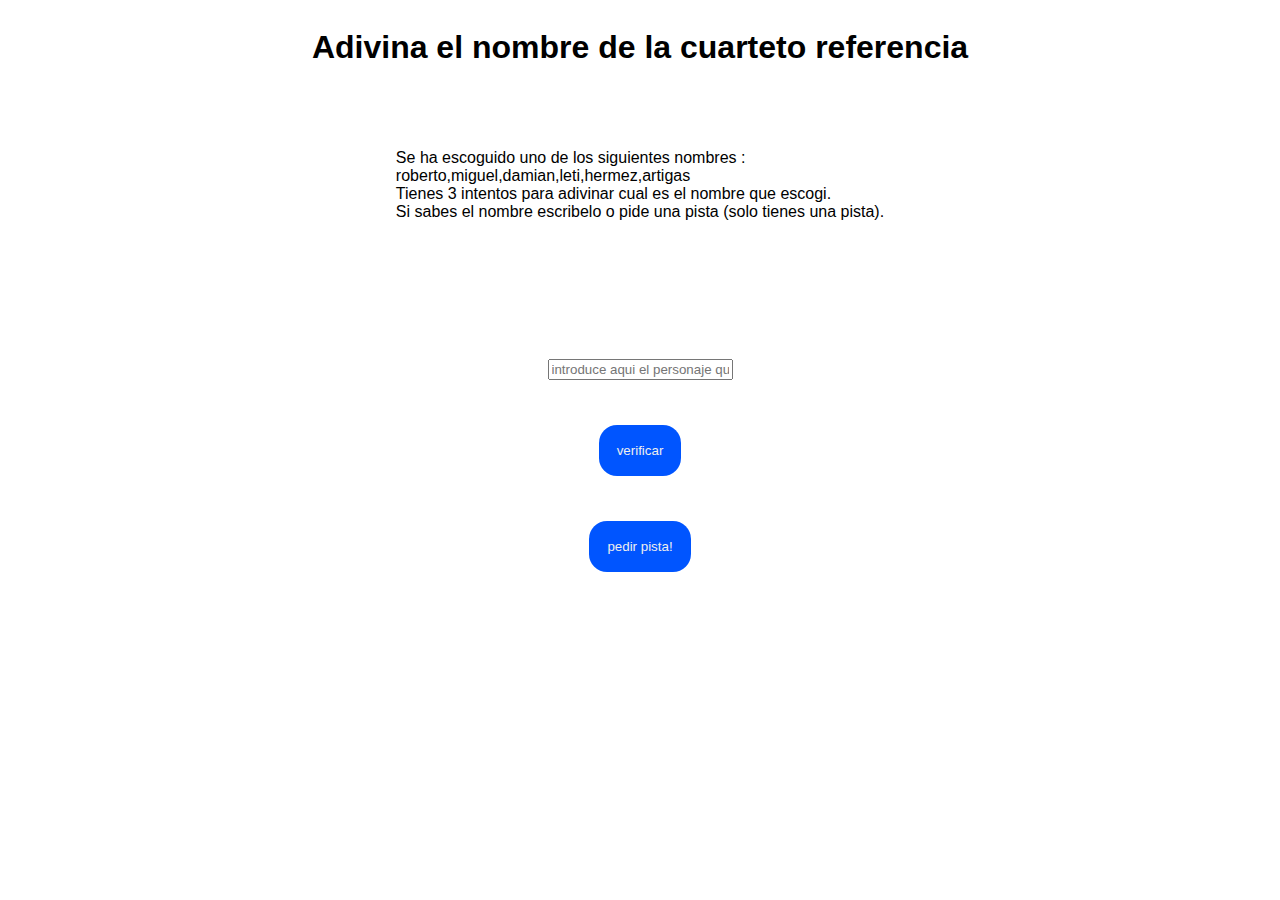
<file: index.html>
<!DOCTYPE html>
<html lang="en">
<head>
    <meta charset="UTF-8">
    <meta name="viewport" content="width=device-width, initial-scale=1.0">
    <title>Document</title>
    <style>
        body{
            display: flex;
            place-content: center;
            font-family: 'Franklin Gothic Medium', 'Arial Narrow', Arial, sans-serif;
            flex-direction: column;
            align-items: center;
            gap: 5vh;
        }
        button{
            border-radius: 2vh;
            background-color: #0055ff;
            color: #eee;
            padding: 2vh;
            text-align: center;
            border: 0;
        }
    </style>
</head>
<body>
    
    <h1>Adivina el nombre de la cuarteto referencia</h1>
    <p id="instrucciones"></p>
    <p id="pista"></p>
    <input type="text" id="input-field" placeholder="introduce aqui el personaje que crees que es:">
    <button onclick="verificar_personaje()">verificar</button>
    <button onclick="pedir_pista()">pedir pista!</button>
    <script src="/proyecto-loops.js"></script>
</body>
</html>
</file>
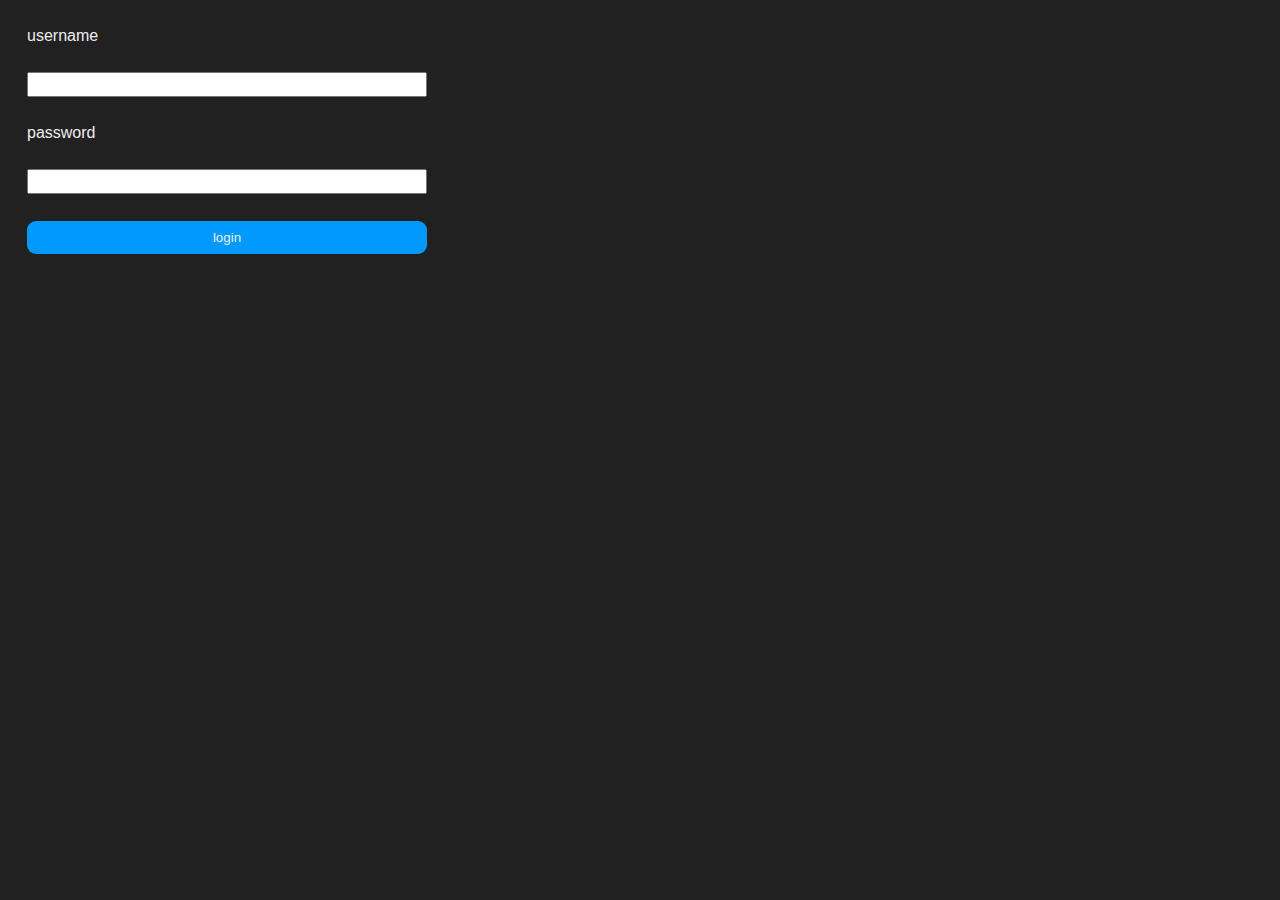
<file: proyecto_final.html>
<!DOCTYPE html>
<html lang="en">
<head>
    <meta charset="UTF-8">
    <meta name="viewport" content="width=device-width, initial-scale=1.0">
    <title>Red social</title>
    <style>
        *{
            padding: 0;
            margin: 0;
            box-sizing: 0;
            font-family: 'Segoe UI', Tahoma, Geneva, Verdana, sans-serif;
            color: #eeeeee;
        }
        body{
            background-color: #212121;
            display: flex;
        }
        button{
            padding: 1vh 2vh;
            background-color: #0099ff;
            border: 0;
            border-radius: 1vh;
        }
        #form{
            display: flex;
            flex-direction: column;
            gap: 3vh;
            width: 400px;
            padding: 3vh;
        }
        input{
            color: #212121;
            font-size: 2vh;
        }
        #timeline{
            width: 500px;
            height: auto;
            padding: 3vh;
            display: flex;
            flex-direction: column;
            gap: 2vh;
        }
        .item{
            border: .3vh solid #fff;
            border-radius: .5vh;
            background-color: #ffffff57;
            width: 100%;
            height: 2vh;
            text-align: center;
            font-size: 4vh;
            padding: 5vh;
        }
    </style>
</head>
<body>
    <div id="form">
        <label for="username">username</label>
        <input type="text" id="username">
        <label for="password">password</label>
        <input type="password" id="password">
        <button id="login_button">login</button>
    </div>
    <main id="timeline">
    </main>
    <script type="module" src="/proyecto-final.js"></script>
</body>
</html>
</file>
